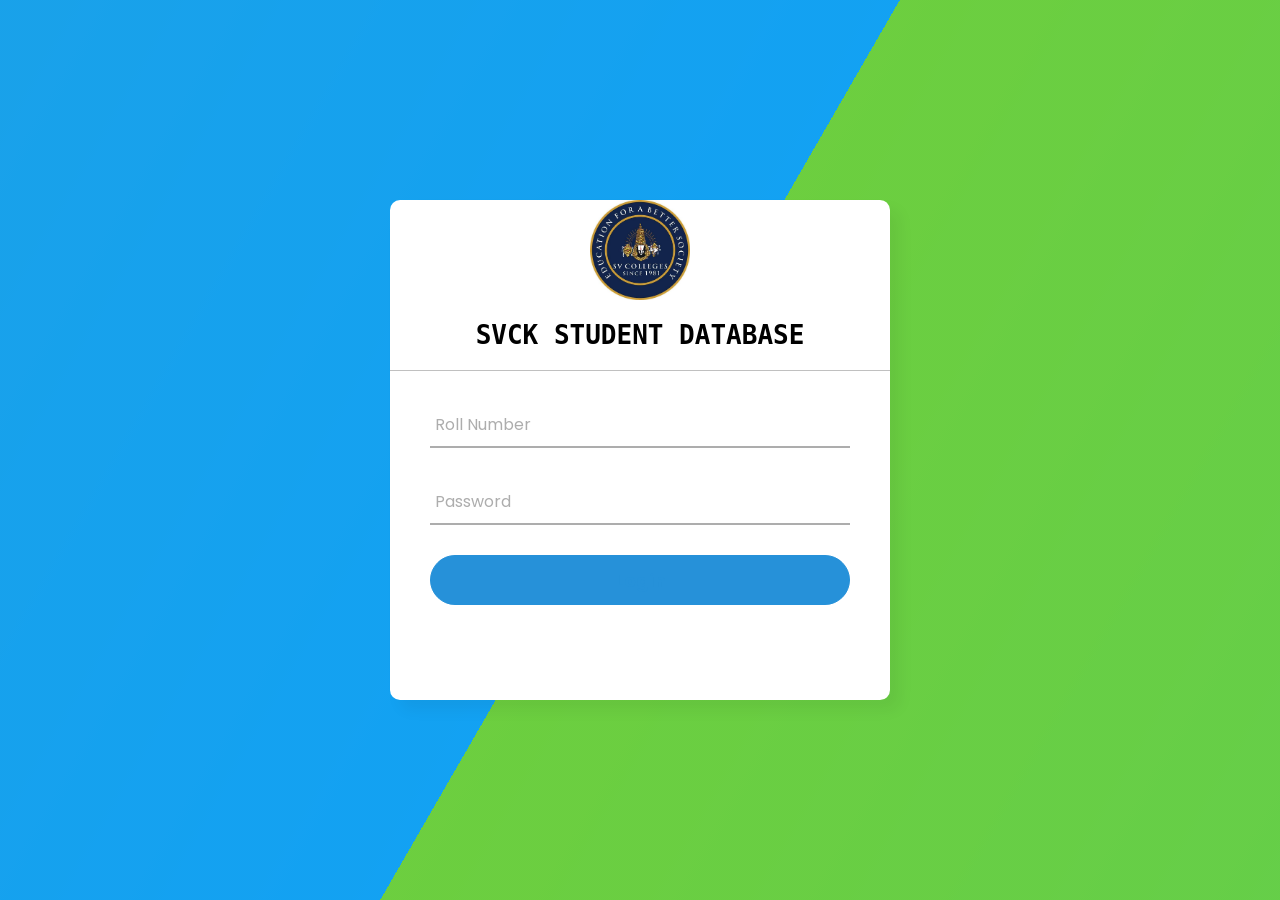
<file: animatedpage.html>
<!DOCTYPE html>
<html>

<head>
    <meta charset="utf-8">
    <title>Animated Login form</title>
    <link rel="stylesheet" href="animatedpage.css">
</head>

<body>
     <div class="bg"></div>
    <div class="bg bg2"></div>
    <div class="bg bg3"></div>
    <div class="content">

    </div>
    <div class="center">
        <img src="svcklogo.jpeg" height="100px" width="100px">
        <h1>SVCK STUDENT DATABASE</h1>
        <form method="post">
            <div class="txt_field">
                <input type="text" required>
                <label>Roll Number</label>
            </div>
            <div class="txt_field">
                <input type="password" required>
                <label>Password</label>
            </div>
            <input type="submit" value="Login">
        </form>

    </div>
</body>

</html>
</file>
<file: animatedpage.css>
@import url('https://fonts.googleapis.com/css2?family=Noto+Sans:wght@700&family=Poppins:wght@400;500;600&display=swap');
*{
  margin: 0;
  padding: 0;
  box-sizing: border-box;
  font-family: "Poppins", sans-serif;
}
img
{
	display:block;
	margin-left:auto;
	margin-right:auto;
}
body{
  margin: 0;
  padding: 0;
  background: linear-gradient(120deg,#cee451, #64e2e2);
  height: 100vh;
  overflow: hidden;
}

.bg {
  animation: slide 3s ease-in-out infinite alternate;
  background-image: linear-gradient(-60deg, #6c3 50%, #09f 50%);
  bottom: 0;
  left: -50%;
  opacity: .5;
  position: fixed;
  right: -50%;
  top: 0;
  z-index: -1;
}
.bg2 {
  animation-direction: alternate-reverse;
  animation-duration: 4s;
}
.bg3 {
  animation-duration: 5s;
}
.content {
  background-color: rgba(255, 255, 255, .8);
  border-radius: .25em;
  box-shadow: 0 0 .25em rgba(0, 0, 0, .25);
  box-sizing: border-box;
  left: 50%;
  padding: 10vmin;
  position: fixed;
  text-align: center;
  top: 50%;
  transform: translate(-50%, -50%);
}
h1 {
  font-family: monospace;
}
@keyframes slide {
  0% {
      transform: translateX(-25%);
  }

  100% {
      transform: translateX(25%);
  }
}

.center{
  position: absolute;
  top: 50%;
  left: 50%;
  transform: translate(-50%, -50%);
  width: 500px;
  height: 500PX;
  background: white;
  border-radius: 10px;
  box-shadow: 10px 10px 15px rgba(0,0,0,0.05);
}

.center h1{
  text-align: center;
  padding: 20px 0;
  border-bottom: 1px solid silver;
}
.center form{
  padding: 0 40px;
  box-sizing: border-box;
}
form .txt_field{
  position: relative;
  border-bottom: 2px solid #adadad;;
  margin: 30px 0;
}
.txt_field input{
  width: 100%;
  padding: 0 5px;
  height: 45px;
  font-size: 16px;
  border: none;
  background: none;
  outline: none;
}
.txt_field label{
  position: absolute;
  top: 50%;
  left: 5px;
  color: #adadad;
  transform: translateY(-50%);
  font-size: 16px;
  pointer-events: none;
  transition: .5s;
}
.txt_field span::before{
  content: '';
  position: absolute;
  top: 40px;
  left: 0;
  width: 0%;
  height: 2px;
  background: #2691d9;
  transition: .5s;
}
.txt_field input:focus ~ label,
.txt_field input:valid ~ label{
  top: -5px;
  color: #2691d9;
}
.txt_field input:focus ~ span::before,
.txt_field input:valid ~ span::before{
  width: 100%;
}
.pass{
  margin: -5px 0 20px 5px;
  color: #a6a6a6;
  cursor: pointer;
}
.pass:hover{
  text-decoration: underline;
}
input[type="submit"]{
	width: 100%;
	height: 50px;
	border: 1px solid;
	background-color: #2691d9;
	color: #2691d9;
	border-radius: 25px;
	font-size: 18px;
	font-weight: 700;
	cursor: pointer;
	outline: none;
	margin: 0;
	top: 50%;
	left: 50%;
}
input[type="submit"]:hover{
	background: white;
	border: 1px solid;
	color: #2691d9;
	transition: .5s;
}
</file>
